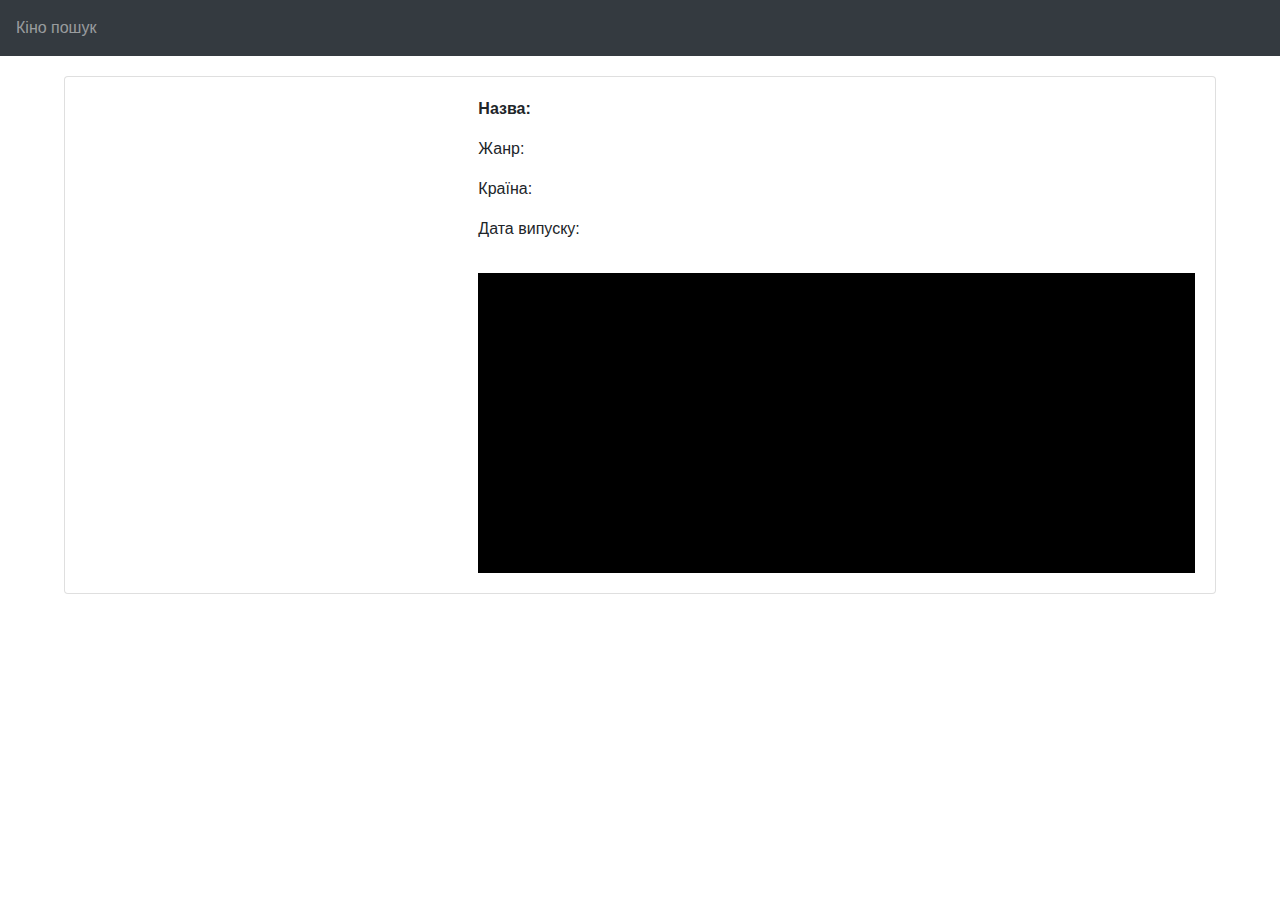
<file: item.html>
<!DOCTYPE html>
<html lang="en">
<head>
    <meta charset="UTF-8">
    <meta name="viewport" content="width=device-width, initial-scale=1.0">
    <script src="lib/jquery.min.js"></script>
    <link rel="stylesheet" href="lib/bootstrap/css/bootstrap.min.css">
    <script src="lib/popper/popper.min.js"></script>
    <script src="lib/bootstrap/js/bootstrap.min.js"></script>
    <script src="src/items.js"></script>
    <script src="src/item.js"></script>
    <link rel="stylesheet" href="css/style.css">
    <title>Document</title>
</head>
<body>
    <script>
        $(document).ready(function () {
            const urlParams = new URLSearchParams(window.location.search);
            const id = urlParams.get("id");
            console.log(id);
            itemLoad(id);
        });
    </script>
    <header class="header">
        <nav class="navbar navbar-dark bg-dark">
            <span class="navbar-text">
              Кіно пошук
            </span>
        </nav>
    </header>
    <div id="card-with-about" class="card mb-3" style="width: 90%; margin: 0 auto;">
        <div class="row g-0">
          <div id="item-src" class="col-md-4"></div>
          <div class="col-md-8">
            <div id="item-card-content" class="card-body">
                <b class="categoryClass" id="name"><p class="categoryMargin">Назва:</p></b>
                <span class="categoryClass" id="style"><p class="categoryMargin">Жанр:</p></span>
                <span class="categoryClass" id="country"><p class="categoryMargin">Країна:</p></span>
                <span class="categoryClass" id="dataFilms"><p class="categoryMargin">Дата випуску:</p></span>
                <p id="paraphraf"></p>
                <div class="block-watch" style="height: 300px; background-color: black;">
                </div>
            </div>
          </div>
        </div>
    </div>
</body>
</html>
</file>
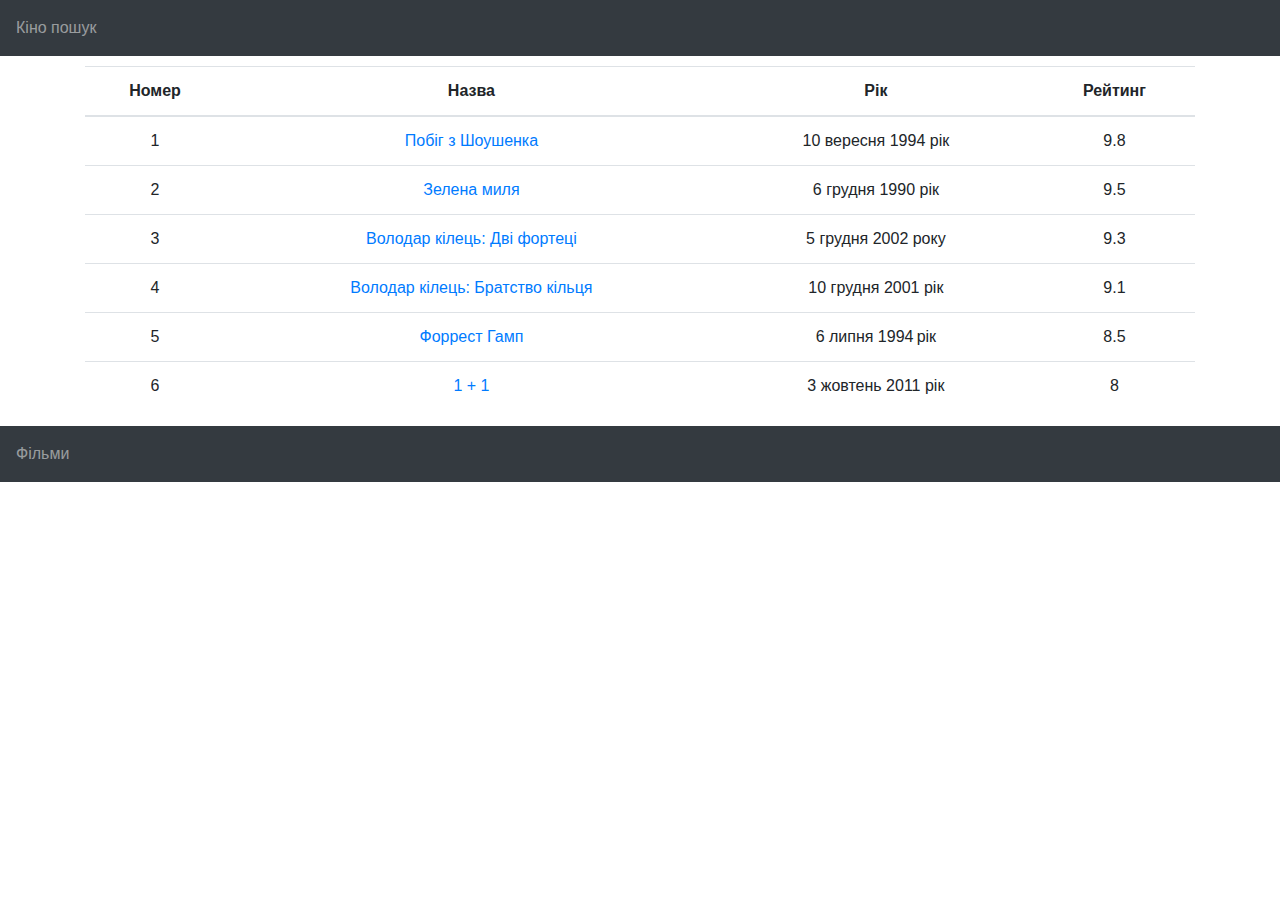
<file: topFilms.html>
<!DOCTYPE html>
<html lang="en">
<head>
    <meta charset="UTF-8">
    <meta name="viewport" content="width=device-width, initial-scale=1.0">
    <script src="lib/jquery.min.js"></script>
    <link rel="stylesheet" href="lib/bootstrap/css/bootstrap.min.css">
    <script src="lib/popper/popper.min.js"></script>
    <script src="lib/bootstrap/js/bootstrap.min.js"></script>
    <script src="src/items.js"></script>
    <script src="src/topFilms.js"></script>
    <link rel="stylesheet" href="css/style.css">
    <title>Document</title>
</head>
<body>
    <script>
        $(document).ready(function () {
            topFilmsLoad();
        });
    </script>
        <div class="all-box">
            <header class="header">
                <nav class="navbar navbar-dark bg-dark">
                    <span class="navbar-text">
                        Кіно пошук
                    </span>
                </nav>
            </header>
            <div id="content position-item-content" class="container text-center">
                <table class="table table-hover">
                    <thead>
                        <tr>
                            <th>Номер</th>
                            <th>Назва</th>
                            <th>Рік</th>
                            <th>Рейтинг</th>
                        </tr>
                    </thead>
                    <tbody id="top-films">
                        
                    </tbody>
                </table>
            </div>
            <footer class="footer footer-end-align">
                <nav class="navbar navbar-dark bg-dark">
                    <span class="navbar-text">
                        Фільми
                    </span>
                </nav>
            </footer>
        </div>
        
</body>
</html>
</file>
<file: css/style.css>
.categoryClass{ display: flex;}
.categoryMargin{margin-right: 10px;}
.header{margin-bottom: 10px;}
.footer-end-align{width: 100%; margin-top: 10px;}
</file>
